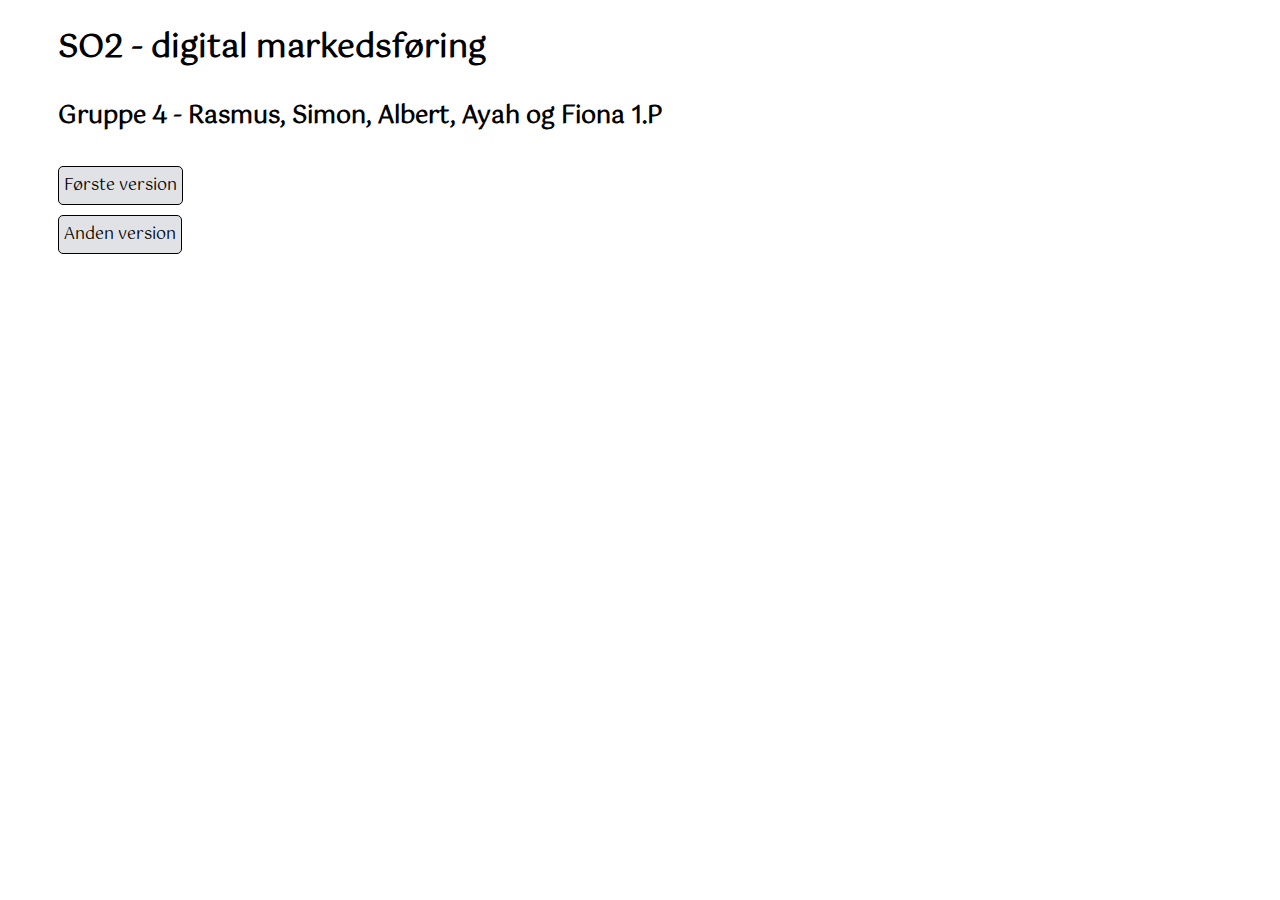
<file: index.html>
<!DOCTYPE html>
<html lang="en" dir="ltr">
  <head>
    <meta charset="utf-8">
    <title>1P Gruppe 4 SO2</title>
    <link rel="stylesheet" href="master.css">
    <link href="https://fonts.googleapis.com/css2?family=Gotu&display=swap" rel="stylesheet">
  </head>
  <body>
    <h1 style="padding-left:50px;">SO2 - digital markedsføring</h1>
    <h2 style="padding-left:50px;">Gruppe 4 - Rasmus, Simon, Albert, Ayah og Fiona 1.P</h2>

  <ul>
    <li> <button class="button1" onclick="window.open('1.html','_self')">Første version</button> </li>
    <li> <button class="button1" onclick="window.open('2.html','_self')">Anden version</button> </li>
  </ul>

  </body>
</html>
</file>
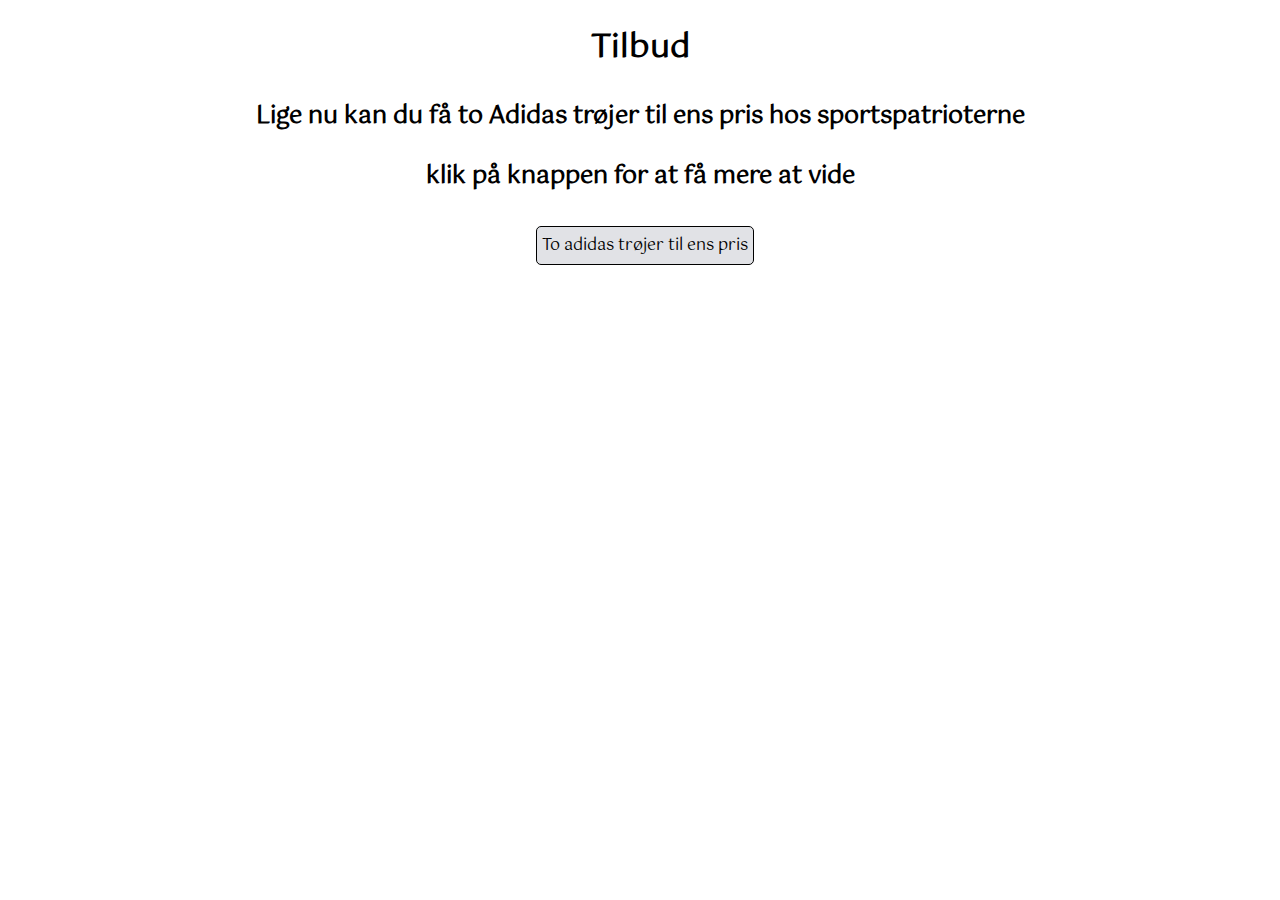
<file: 2.html>
<!DOCTYPE html>
<html lang="en" dir="ltr">
  <head>
    <meta charset="utf-8">
    <title>1P Gruppe 4 SO2</title>
    <link rel="stylesheet" href="master.css">
    <link href="https://fonts.googleapis.com/css2?family=Gotu&display=swap" rel="stylesheet">
  </head>
  <body background="https://assets.adidas.com/images/w_600,f_auto,q_auto:sensitive,fl_lossy/43dd4739608a4bcb90e3ab0b0135ee9e_9366/Big_Trefoil_Boxy_Tee_Blue_FM9902_21_model.jpg">
<div class="secondpage" align="center">
<h1>Tilbud</h1>
<h2>Lige nu kan du få to Adidas trøjer til ens pris hos sportspatrioterne</h2>
<h2>klik på knappen for at få mere at vide</h2>
<button class="button1" onclick="window.open('landing.html','_self')">To adidas trøjer til ens pris</button>
</div>
  </body>
</html>
</file>
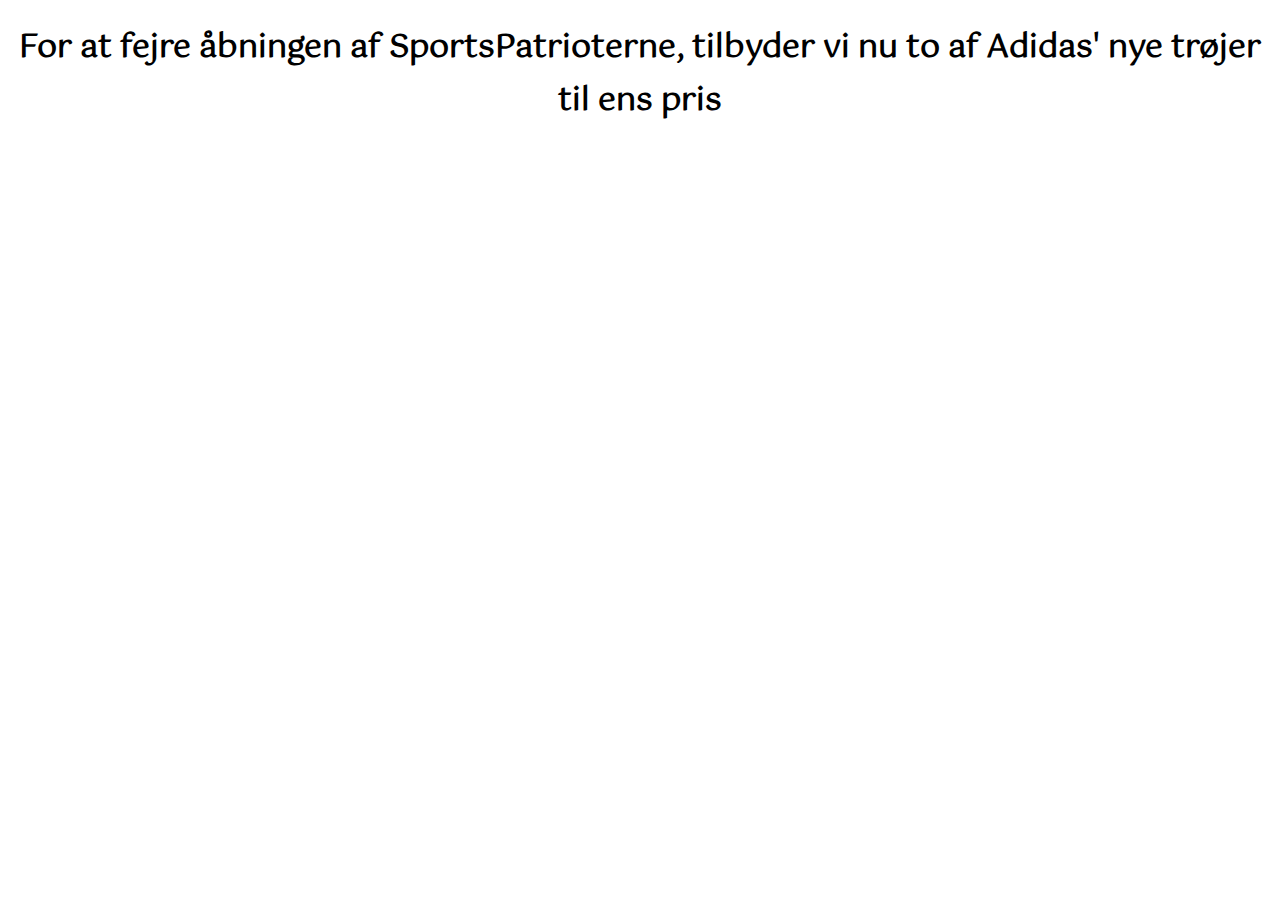
<file: landing.html>
<!DOCTYPE html>
<html lang="en" dir="ltr">
  <head>
    <meta charset="utf-8">
    <title>1P Gruppe 4 SO2</title>
    <link rel="stylesheet" href="master.css">
    <link href="https://fonts.googleapis.com/css2?family=Gotu&display=swap" rel="stylesheet">
  </head>
  <body>
<div align="center">
<h1>For at fejre åbningen af SportsPatrioterne, tilbyder vi nu to af Adidas' nye trøjer til ens pris</h1>
</div>
  </body>
</html>
</file>
<file: master.css>
body {
background-repeat: repeat-x;

}

.outer {
  margin: 70px 100px 100px 100px;
}

.button1 {
   border-radius: 5px;
   color: black;
   padding: 5px;
   margin:  10px 0 0 10px;
   background-color: #E1E2E6;
   border: 1px solid black;
   font-size: 16px;
   font-family: 'gotu' , sans-serif;
 }
 .button1:hover {
   background-color: #BBBCBF;
 }

ul {
  list-style-type: none;
}

ul li {
  list-style-type: none;
}

ul li a {
  font-family: 'gotu' , sans-serif;
}

h1 {
  font-family: 'gotu' , sans-serif;
}

h2 {
  font-family: 'gotu' , sans-serif;
}

.firstpage {
  font-style: italic;
}
</file>
